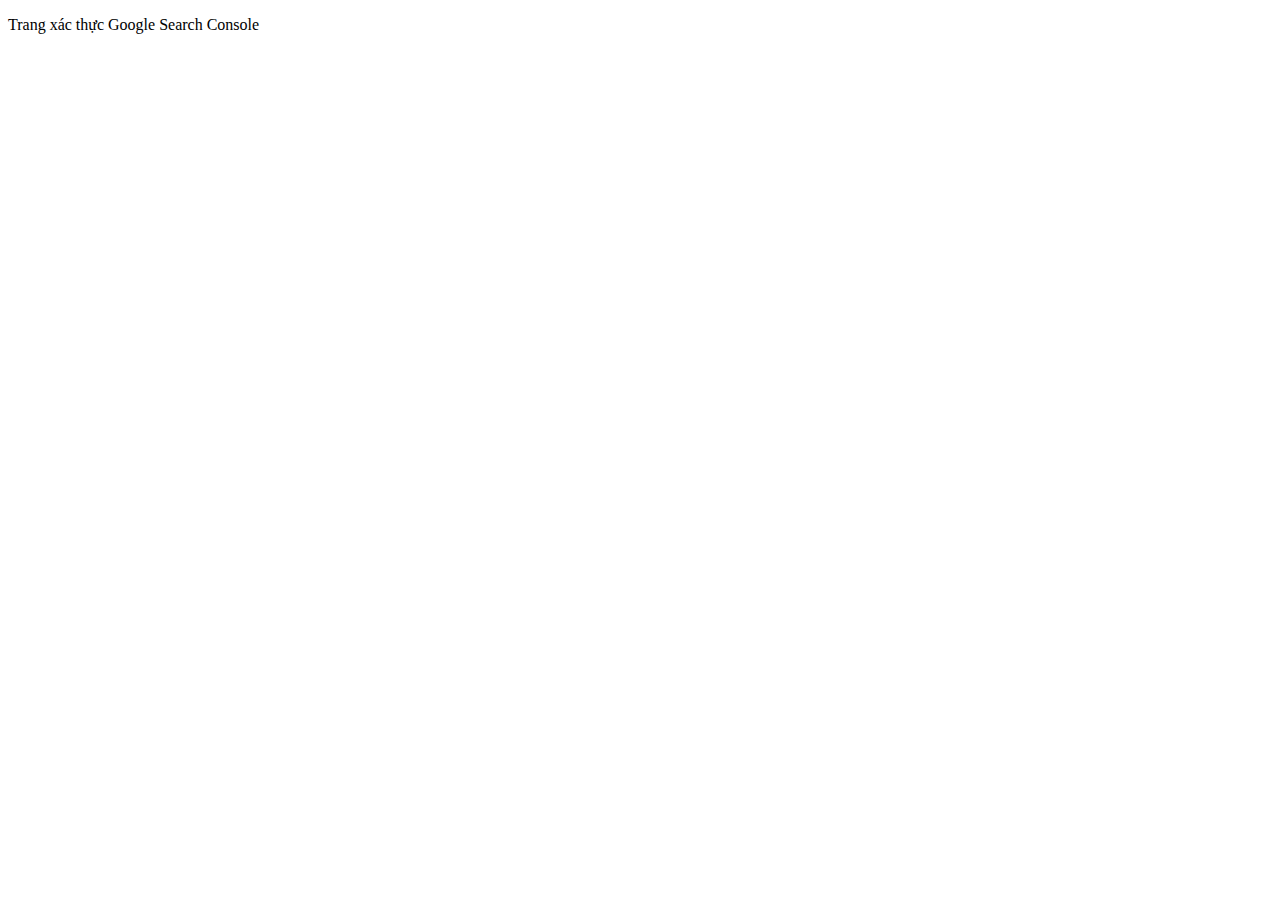
<file: google-site-verification.html>
<!DOCTYPE html>
<html>
<head>
    <title>Google Site Verification</title>
</head>
<body>
    <!-- File này sẽ được thay thế bằng file xác thực từ Google Search Console -->
    <p>Trang xác thực Google Search Console</p>
</body>
</html>
</file>
